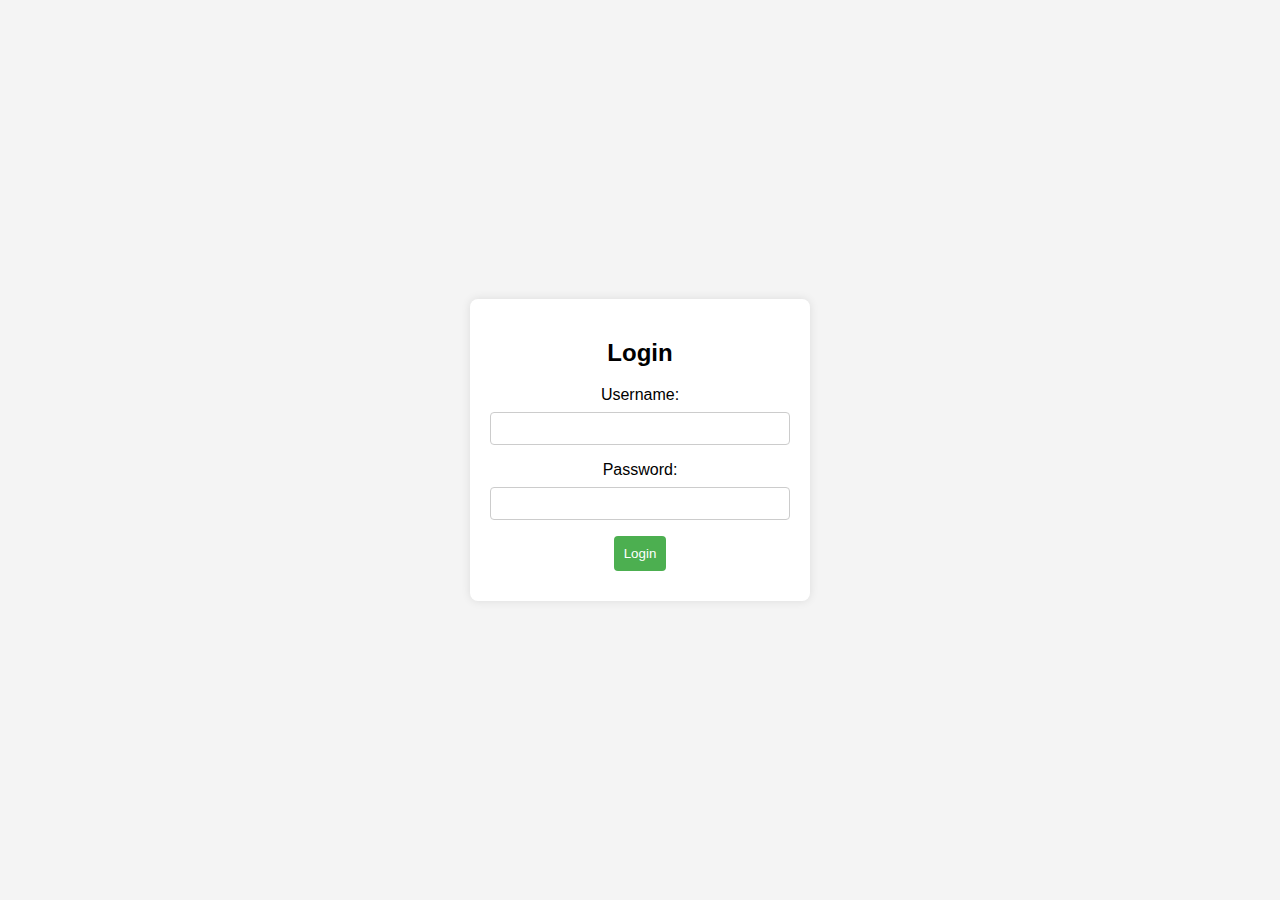
<file: Ad/Index.html>
<!---->
<!DOCTYPE html>
<html lang="en">

<head>
    <meta charset="UTF-8">
    <meta name="viewport" content="width=device-width, initial-scale=1.0">
    <title>Data Form</title>
    <style>
        body {
            font-family: 'Arial', sans-serif;
            background-color: #f4f4f4;
            margin: 0;
            padding: 0;
            display: flex;
            align-items: center;
            justify-content: center;
            height: 100vh;
        }

        form {
            background-color: #fff;
            padding: 20px;
            border-radius: 8px;
            box-shadow: 0 0 10px rgba(0, 0, 0, 0.1);
            width: 80%;
            /* Adjust the width as needed */
            max-width: 800px;
            /* Set a maximum width */
            margin: auto;
            /* Center the form */
            display: grid;
            grid-template-columns: repeat(3, 1fr);
            grid-gap: 16px;
        }

        label {
            display: block;
            margin-bottom: 8px;
        }

        input,
        textarea {
            width: 100%;
            padding: 8px;
            box-sizing: border-box;
            border: 1px solid #ccc;
            border-radius: 4px;
            margin-bottom: 16px;
        }

        textarea {
            resize: vertical;
        }

        input[type="submit"] {
            grid-column: span 3;
            background-color: #4caf50;
            color: #fff;
            padding: 10px;
            border: none;
            border-radius: 4px;
            cursor: pointer;
        }

        input[type="submit"]:hover {
            background-color: #45a049;
        }

        .small-button {
            display: inline-block;
            padding: 8px 12px;
            font-size: 14px;
            font-weight: bold;
            text-align: center;
            text-decoration: none;
            cursor: pointer;
            border: 1px solid #3498db;
            color: #3498db;
            border-radius: 4px;
            transition: background-color 0.3s, color 0.3s;
        }

        /* Hover effect */
        .small-button:hover {
            background-color: #3498db;
            color: #fff;
        }
    </style>
</head>

<body>

    <form action="InfoSmileAdminPageContentProcessor.php" method="post">

        <div>
            <label for="mainlogo">mainlogo:</label>
            <input type="text" id="mainlogo" name="mainlogo" value="" required>

            <label for="introvideo">introvideo:</label>
            <input type="text" id="introvideo" name="introvideo" value="" required>

            <label for="introvideoheader">Intro Video Header:</label>
            <input type="text" id="introvideoheader" name="introvideoheader" value="" required>

            <label for="introvideomessage">Intro Video Message:</label>
            <input type="text" id="introvideomessage" name="introvideomessage" value="" required>

            <label for="aboutus">aboutus:</label>
            <input id="aboutus" name="aboutus" rows="4" value="" required>

            <label for="aboutusimage">aboutusImage:</label>
            <input id="aboutusimage" name="aboutusimage" rows="4" value="" required>
        </div>

        <div>
            <label for="testimonial-1-image">testimonial-1-image:</label>
            <input type="text" id="testimonial-1-image" name="testimonial-1-image" value="" required>

            <label for="testimonial-1-name">testimonial-1-name:</label>
            <input type="text" id="testimonial-1-name" name="testimonial-1-name" value="" required>

            <label for="testimonial-1-job">testimonial-1-job:</label>
            <input type="text" id="testimonial-1-job" name="testimonial-1-job" value="" required>

            <label for="testimonial-1-comment">testimonial-1-comment:</label>
            <input id="testimonial-1-comment" name="testimonial-1-comment" rows="4" value="" required>
        </div>

        <div>
            <label for="testimonial-2-image">testimonial-2-image:</label>
            <input type="text" id="testimonial-2-image" name="testimonial-2-image" value="" required>

            <label for="testimonial-2-name">testimonial-2-name:</label>
            <input type="text" id="testimonial-2-name" name="testimonial-2-name" value="" required>

            <label for="testimonial-2-job">testimonial-2-job:</label>
            <input type="text" id="testimonial-2-job" name="testimonial-2-job" value="" required>

            <label for="testimonial-2-comment">testimonial-2-comment:</label>
            <input id="testimonial-2-comment" name="testimonial-2-comment" rows="4" value="" required>
        </div>

        <div>

            <label for="trendingImage1\r\n">trendingImage1:</label>
            <input type="text" id="trendingImage1\r\n" name="trendingImage1\r\n" value="" required>

            <label for="trendingImage2">trendingImage2:</label>
            <input type="text" id="trendingImage2" name="trendingImage2" value="" required>

            <label for="trendingImage3">trendingImage3:</label>
            <input type="text" id="trendingImage3" name="trendingImage3" value="" required>

        </div>

        <div>

            <label for="aboutshopaddress">about shop address:</label>
            <input type="text" id="aboutshopaddress" name="aboutshopaddress" value="" required>

            <label for="aboutshopphone">about shop phone:</label>
            <input type="text" id="aboutshopphone" name="aboutshopphone" value="" required>

            <label for="aboutshopemail">about shop email:</label>
            <input type="text" id="aboutshopemail" name="aboutshopemail" value="" required>

            <label for="footerInformationContent">footer Information Content:</label>
            <input type="text" id="footerInformationContent" name="footerInformationContent" value="" required>
        </div>

        <input type="submit" value="Submit">

        <a href="InfoSmileAdminProductUpload.html" class="small-button">Add Products</a>
        <a href="../InfoSmileAdminProductView.php" class="small-button">View Products</a>
        <a href="../logview.php?q=1" class="small-button">Orders</a>
        <a href="../logview.php?q=2" class="small-button">Contact us</a>
        <a href="../logview.php?q=3" class="small-button">Email Subscribers</a>
    </form>
  
</body>
<!---->
</html>

<script>
        // Check for existing username and password cookies on page load
        document.addEventListener('DOMContentLoaded', function () {
            const savedUsername = getCookie('pathivarausername');
            const savedPassword = getCookie('pathivarapassword');

            if (savedUsername && savedPassword) {
          
            }
            else
            {
                window.location.href = '../Ad/login.html';
            }



            
            const phpFile = 'indexbackground.php';

            const xhr = new XMLHttpRequest();
            xhr.onreadystatechange = function () {
                if (xhr.readyState === XMLHttpRequest.DONE) {
                    if (xhr.status === 200) {
                        const data = JSON.parse(xhr.responseText);

                        data.forEach(function (item, index) {
                            var element = document.getElementById(item.name);
                            if (element) {
                                element.value = item.content;
                            }
                        });
                     

                    } else {
                        console.error('Request failed with status:', xhr.status);
                    }
                }
            };

            // Open a GET request to the PHP file
            xhr.open('GET', phpFile, true);

            // Send the request
            xhr.send();

        });

        // Function to get cookie value by name
        function getCookie(name) {
            const cookies = document.cookie.split(';');
            for (const cookie of cookies) {
                const [cookieName, cookieValue] = cookie.trim().split('=');
                if (cookieName === name) {
                    return cookieValue;
                }
            }
            return null;
        }

        // Display error message if provided in the URL (e.g., login.php?error=1)
        const urlParams = new URLSearchParams(window.location.search);
        const errorMessage = urlParams.get('error');

        if (errorMessage) {
            document.getElementById('errorMessage').textContent = 'Invalid username or password. Please try again.';
        }
    </script>
</file>
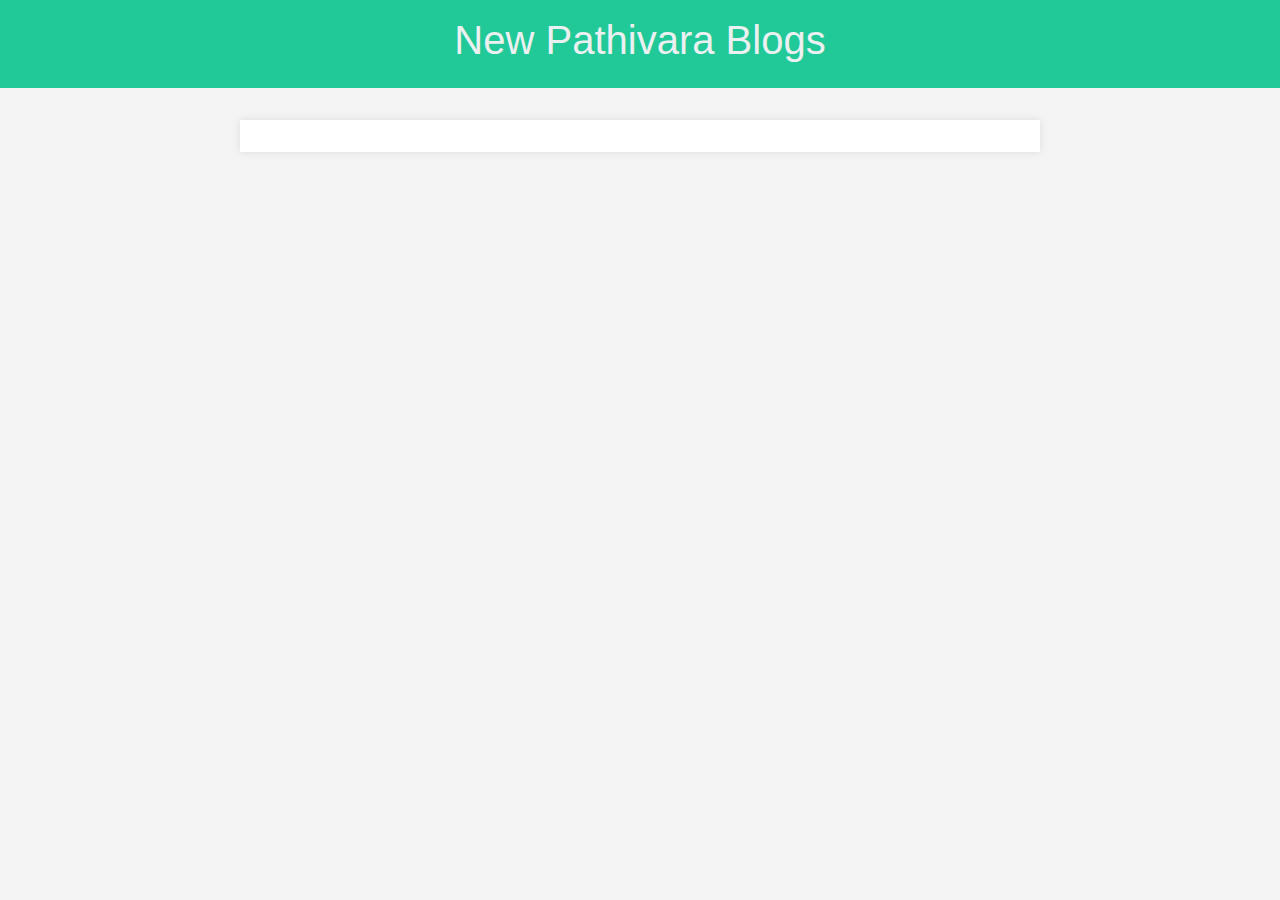
<file: blog.html>
<!DOCTYPE html>
<html lang="en">

<head>
    <meta charset="UTF-8">
    <meta name="viewport" content="width=device-width, initial-scale=1.0">
    <meta name="viewport" content="width=device-width, initial-scale=1, shrink-to-fit=no" />
    <!-- Site Metas -->
    <meta name="keywords" content="" />
    <meta name="description"
        content="Welcome to New Pathivara Furnishing Center, your one-stop destination for exquisite home decor in Kathmandu, Nepal. Discover a curated selection of high-quality curtains, curtain rods, mattresses, blinds, carpets, plastic tables, fancy rods, and cushions, all designed to elevate your living spaces. Located near Nepal Investment Bank in Bouddha Pipalbot, our store invites you to explore a diverse range of products that will transform your home into a haven of style and comfort. Visit us today to experience the perfect blend of functionality and aesthetics for your living spaces.">

    <meta name="author" content="" />

    <title>New Pathivara Blogs</title>

    <!-- slider stylesheet -->
    <link rel="stylesheet" type="text/css"
        href="https://cdnjs.cloudflare.com/ajax/libs/OwlCarousel2/2.1.3/assets/owl.carousel.min.css" />
    
    <!-- bootstrap core css -->
    <link rel="stylesheet" type="text/css" href="css/bootstrap.css" />
    
    <!-- fonts style -->
    <link href="https://fonts.googleapis.com/css?family=Open+Sans:400,700|Poppins:400,700&display=swap" rel="stylesheet">
    <!-- Custom styles for this template -->
    <link href="css/style.css" rel="stylesheet" />
    <!-- responsive style -->
    <link href="css/responsive.css" rel="stylesheet" />
    
    <script src="js/custom3.js"></script>



    <style>
        body {
            font-family: 'Arial', sans-serif;
            margin: 0;
            padding: 0;
            background-color: #f4f4f4;
            color: #333;
        }

        header {
            background-color: #20c997;
            color: #ecf0f1;
            padding: 1em;
            text-align: center;
        }

        section {
            max-width: 800px;
            margin: 2em auto;
            padding: 1em;
            background-color: #fff;
            box-shadow: 0 0 10px rgba(0, 0, 0, 0.1);
        }

        article {
            margin-bottom: 2em;
            border-bottom: 1px solid #eee;
            padding-bottom: 1em;
        }

        article h2 {
            color: #2c3e50;
            display: flex;
            align-items: center;
        }

        article img {
            border-radius: 50%;
            margin-right: 1em;
        }

        article p {
            color: #555;
        }

        article .meta-info {
            display: flex;
            align-items: center;
            justify-content: space-between;
            margin-top: 1em;
        }

        article .author-info {
            display: flex;
            align-items: center;
        }

        article a {
            color: #3498db;
            text-decoration: none;
        }

        article a:hover {
            text-decoration: underline;
        }
    </style>
</head>

<body>

    <header>
        <h1>New Pathivara Blogs</h1>
    </header>

    <section>
        <span id="blogs">
            
        </span>

        <!-- Add more articles as needed -->
    </section>

</body>

</html>
</file>
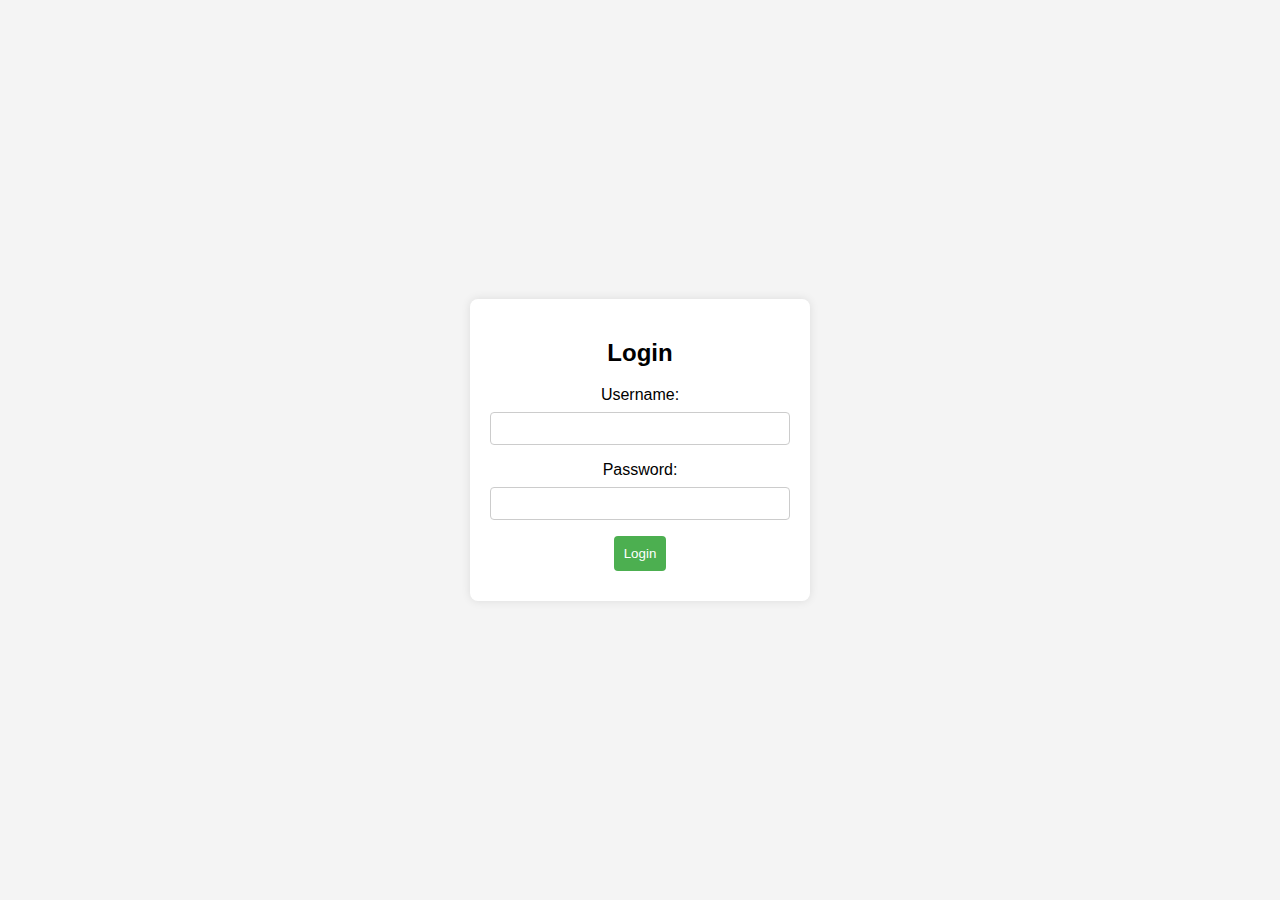
<file: Ad/AddBlogs.html>
<!DOCTYPE html>
<html lang="en">

<head>
    <meta charset="UTF-8">
    <meta name="viewport" content="width=device-width, initial-scale=1.0">
    <title>Blog Form</title>
    <style>
        body {
            font-family: 'Arial', sans-serif;
            background-color: #f4f4f4;
            margin: 0;
            padding: 0;
            display: flex;
            align-items: center;
            justify-content: center;
            height: 100vh;
        }

        form {
            background-color: #fff;
            padding: 20px;
            border-radius: 8px;
            box-shadow: 0 0 10px rgba(0, 0, 0, 0.1);
            width: 400px;
        }

        label {
            display: block;
            margin-bottom: 8px;
        }

        input,
        select {
            width: 100%;
            padding: 8px;
            margin-bottom: 16px;
            box-sizing: border-box;
            border: 1px solid #ccc;
            border-radius: 4px;
        }

        input[type="file"] {
            margin-bottom: 16px;
        }

        input[type="submit"] {
            background-color: #4caf50;
            color: #fff;
            padding: 10px;
            border: none;
            border-radius: 4px;
            cursor: pointer;
        }

        input[type="submit"]:hover {
            background-color: #45a049;
        }
    </style>
</head>

<body>
<div>
<form action="../blogupload.php" method="post" enctype="multipart/form-data">

    <label for="blogtitle">Blog Title:</label>
    <input type="text" id="blogtitle" name="blogtitle" required>

    <label for="blogauthor">Blog Author:</label>
    <input type="text" id="blogauthor" name="blogauthor" required>

    <label for="blogimage">Blog Image:</label>
    <input type="file" id="blogimage" name="blogimage" accept="image/*" required>

    <label for="blogauthorimage">Blog Author Image:</label>
    <input type="text" id="blogauthorimage" name="blogauthorimage" required>

    <label for="blogoneliner">Blog One Liner:</label>
    <input type="text" id="blogoneliner" name="blogoneliner" required>

    <label for="blogcontent">Blog Content:</label>
    <input type="text" id="blogcontent" name="blogcontent" style="height:500px;" required>

    </select>


    <input type="submit" value="Submit">
</form>
</div>
    

</body>

</html>


<script>
    // Check for existing username and password cookies on page load
    document.addEventListener('DOMContentLoaded', function () {
        const savedUsername = getCookie('pathivarausername');
        const savedPassword = getCookie('pathivarapassword');

        if (savedUsername && savedPassword) {

        }
        else {
            window.location.href = 'login.html';
        }
    });

    // Function to get cookie value by name
    function getCookie(name) {
        const cookies = document.cookie.split(';');
        for (const cookie of cookies) {
            const [cookieName, cookieValue] = cookie.trim().split('=');
            if (cookieName === name) {
                return cookieValue;
            }
        }
        return null;
    }

    // Display error message if provided in the URL (e.g., login.php?error=1)
    const urlParams = new URLSearchParams(window.location.search);
    const errorMessage = urlParams.get('error');

    if (errorMessage) {
        document.getElementById('errorMessage').textContent = 'Invalid username or password. Please try again.';
    }
</script>
</file>
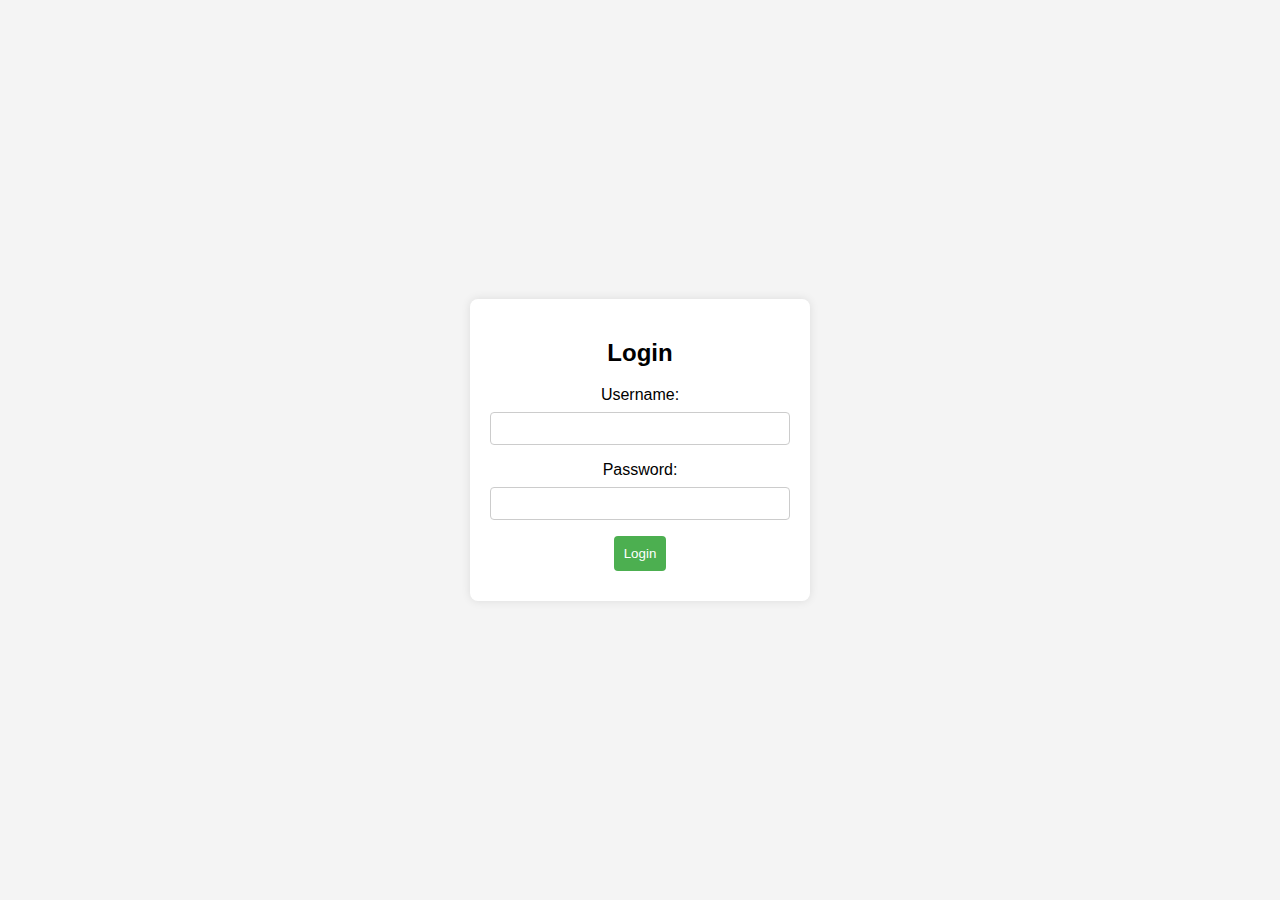
<file: Ad/admin.html>
<!---->
<!DOCTYPE html>
<html lang="en">

<head>
    <meta charset="UTF-8">
    <meta name="viewport" content="width=device-width, initial-scale=1.0">
    <title>Data Form</title>
    <style>
        body {
            font-family: 'Arial', sans-serif;
            background-color: #f4f4f4;
            margin: 0;
            padding: 0;
            display: flex;
            align-items: center;
            justify-content: center;
            height: 100vh;
        }

        form {
            background-color: #fff;
            padding: 20px;
            border-radius: 8px;
            box-shadow: 0 0 10px rgba(0, 0, 0, 0.1);
            width: 80%;
            /* Adjust the width as needed */
            max-width: 800px;
            /* Set a maximum width */
            margin: auto;
            /* Center the form */
            display: grid;
            grid-template-columns: repeat(3, 1fr);
            grid-gap: 16px;
        }

        label {
            display: block;
            margin-bottom: 8px;
        }

        input,
        textarea {
            width: 100%;
            padding: 8px;
            box-sizing: border-box;
            border: 1px solid #ccc;
            border-radius: 4px;
            margin-bottom: 16px;
        }

        textarea {
            resize: vertical;
        }

        input[type="submit"] {
            grid-column: span 3;
            background-color: #4caf50;
            color: #fff;
            padding: 10px;
            border: none;
            border-radius: 4px;
            cursor: pointer;
        }

        input[type="submit"]:hover {
            background-color: #45a049;
        }

        .small-button {
            display: inline-block;
            padding: 8px 12px;
            font-size: 14px;
            font-weight: bold;
            text-align: center;
            text-decoration: none;
            cursor: pointer;
            border: 1px solid #3498db;
            color: #3498db;
            border-radius: 4px;
            transition: background-color 0.3s, color 0.3s;
        }

        /* Hover effect */
        .small-button:hover {
            background-color: #3498db;
            color: #fff;
        }
    </style>
</head>

<body>

    <form action="InfoSmileAdminPageContentProcessor.php" method="post">

        <div>
            <label for="mainlogo">mainlogo:</label>
            <input type="text" id="mainlogo" name="mainlogo" value="" required>

            <label for="introvideo">introvideo:</label>
            <input type="text" id="introvideo" name="introvideo" value="" required>

            <label for="introvideoheader">Intro Video Header:</label>
            <input type="text" id="introvideoheader" name="introvideoheader" value="" required>

            <label for="introvideomessage">Intro Video Message:</label>
            <input type="text" id="introvideomessage" name="introvideomessage" value="" required>

            <label for="aboutus">aboutus:</label>
            <input id="aboutus" name="aboutus" rows="4" value="" required>

            <label for="aboutusimage">aboutusImage:</label>
            <input id="aboutusimage" name="aboutusimage" rows="4" value="" required>
        </div>

        <div>
            <label for="testimonial-1-image">testimonial-1-image:</label>
            <input type="text" id="testimonial-1-image" name="testimonial-1-image" value="" required>

            <label for="testimonial-1-name">testimonial-1-name:</label>
            <input type="text" id="testimonial-1-name" name="testimonial-1-name" value="" required>

            <label for="testimonial-1-job">testimonial-1-job:</label>
            <input type="text" id="testimonial-1-job" name="testimonial-1-job" value="" required>

            <label for="testimonial-1-comment">testimonial-1-comment:</label>
            <input id="testimonial-1-comment" name="testimonial-1-comment" rows="4" value="" required>
        </div>

        <div>
            <label for="testimonial-2-image">testimonial-2-image:</label>
            <input type="text" id="testimonial-2-image" name="testimonial-2-image" value="" required>

            <label for="testimonial-2-name">testimonial-2-name:</label>
            <input type="text" id="testimonial-2-name" name="testimonial-2-name" value="" required>

            <label for="testimonial-2-job">testimonial-2-job:</label>
            <input type="text" id="testimonial-2-job" name="testimonial-2-job" value="" required>

            <label for="testimonial-2-comment">testimonial-2-comment:</label>
            <input id="testimonial-2-comment" name="testimonial-2-comment" rows="4" value="" required>
        </div>

        <div>

            <label for="trendingImage1\r\n">trendingImage1:</label>
            <input type="text" id="trendingImage1\r\n" name="trendingImage1\r\n" value="" required>

            <label for="trendingImage2">trendingImage2:</label>
            <input type="text" id="trendingImage2" name="trendingImage2" value="" required>

            <label for="trendingImage3">trendingImage3:</label>
            <input type="text" id="trendingImage3" name="trendingImage3" value="" required>

        </div>

        <div>

            <label for="aboutshopaddress">about shop address:</label>
            <input type="text" id="aboutshopaddress" name="aboutshopaddress" value="" required>

            <label for="aboutshopphone">about shop phone:</label>
            <input type="text" id="aboutshopphone" name="aboutshopphone" value="" required>

            <label for="aboutshopemail">about shop email:</label>
            <input type="text" id="aboutshopemail" name="aboutshopemail" value="" required>

            <label for="footerInformationContent">footer Information Content:</label>
            <input type="text" id="footerInformationContent" name="footerInformationContent" value="" required>
        </div>

        <input type="submit" value="Submit">

        <a href="InfoSmileAdminProductUpload.html" class="small-button">Add Products</a>
        <a href="../InfoSmileAdminProductView.php" class="small-button">View Products</a>
        <a href="../logview.php?q=1" class="small-button">Orders</a>
        <a href="../logview.php?q=2" class="small-button">Contact us</a>
        <a href="../logview.php?q=3" class="small-button">Email Subscribers</a>
        <a href="AddBlogs.html" class="small-button">Add Blogs</a>
        <a href="BlogManagement.php" class="small-button">Blogs Management</a>

    </form>
  
</body>
<!---->
</html>

<script>
        // Check for existing username and password cookies on page load
        document.addEventListener('DOMContentLoaded', function () {
            const savedUsername = getCookie('pathivarausername');
            const savedPassword = getCookie('pathivarapassword');

            if (savedUsername && savedPassword) {
          
            }
            else
            {
                window.location.href = '../Ad/login.html';
            }



            
            const phpFile = 'indexbackground.php';

            const xhr = new XMLHttpRequest();
            xhr.onreadystatechange = function () {
                if (xhr.readyState === XMLHttpRequest.DONE) {
                    if (xhr.status === 200) {
                        const data = JSON.parse(xhr.responseText);

                        data.forEach(function (item, index) {
                            var element = document.getElementById(item.name);
                            if (element) {
                                element.value = item.content;
                            }
                        });
                     

                    } else {
                        console.error('Request failed with status:', xhr.status);
                    }
                }
            };

            // Open a GET request to the PHP file
            xhr.open('GET', phpFile, true);

            // Send the request
            xhr.send();

        });

        // Function to get cookie value by name
        function getCookie(name) {
            const cookies = document.cookie.split(';');
            for (const cookie of cookies) {
                const [cookieName, cookieValue] = cookie.trim().split('=');
                if (cookieName === name) {
                    return cookieValue;
                }
            }
            return null;
        }

        // Display error message if provided in the URL (e.g., login.php?error=1)
        const urlParams = new URLSearchParams(window.location.search);
        const errorMessage = urlParams.get('error');

        if (errorMessage) {
            document.getElementById('errorMessage').textContent = 'Invalid username or password. Please try again.';
        }
    </script>
</file>
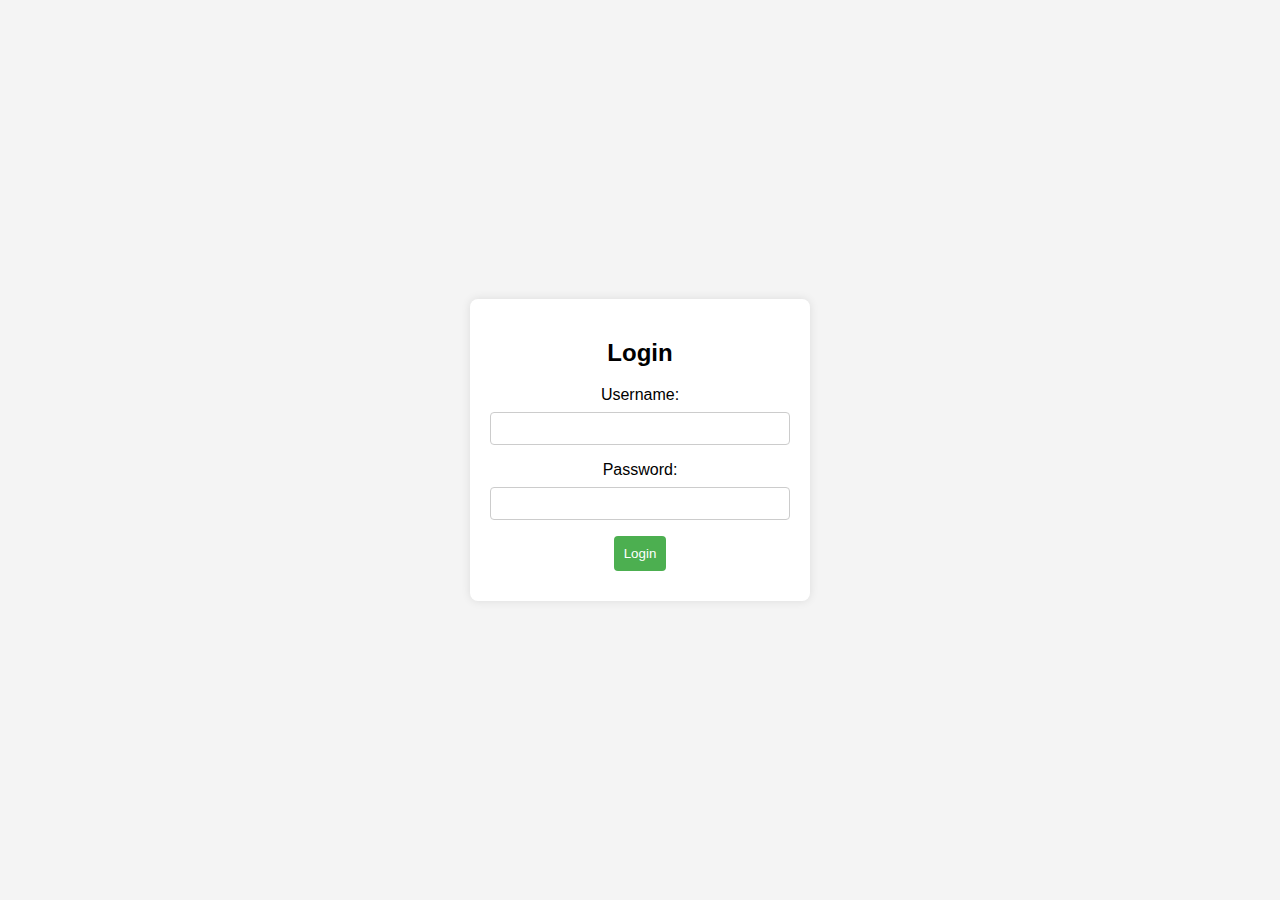
<file: Ad/InfoSmileAdminProductUpload.html>
<!DOCTYPE html>
<html lang="en">

<head>
    <meta charset="UTF-8">
    <meta name="viewport" content="width=device-width, initial-scale=1.0">
    <title>Product Form</title>
    <style>
        body {
            font-family: 'Arial', sans-serif;
            background-color: #f4f4f4;
            margin: 0;
            padding: 0;
            display: flex;
            align-items: center;
            justify-content: center;
            height: 100vh;
        }

        form {
            background-color: #fff;
            padding: 20px;
            border-radius: 8px;
            box-shadow: 0 0 10px rgba(0, 0, 0, 0.1);
            width: 400px;
        }

        label {
            display: block;
            margin-bottom: 8px;
        }

        input,
        select {
            width: 100%;
            padding: 8px;
            margin-bottom: 16px;
            box-sizing: border-box;
            border: 1px solid #ccc;
            border-radius: 4px;
        }

        input[type="file"] {
            margin-bottom: 16px;
        }

        input[type="submit"] {
            background-color: #4caf50;
            color: #fff;
            padding: 10px;
            border: none;
            border-radius: 4px;
            cursor: pointer;
        }

        input[type="submit"]:hover {
            background-color: #45a049;
        }
    </style>
</head>

<body>

    <form action="../InfoSmileAdminProductUpload.php" method="post" enctype="multipart/form-data">

        <label for="productName">Product Name:</label>
        <input type="text" id="productName" name="productName" required>

        <label for="productCategory">Product Category:</label>
        <select id="productCategory" name="productCategory" required>
            <option value="Mattress">Mattress</option>
            <option value="Curtains">Curtains</option>
            <option value="Others">Others</option>
            <option value="InternalContent">InternalContent</option>
        </select>

        <label for="productPrice">Product Price:</label>
        <input type="number" id="productPrice" name="productPrice" required>

        <label for="productImage">Product Image:</label>
        <input type="file" id="productImage" name="productImage" accept="image/*" required>

        <label for="productSpecs">Product Specs:</label>
        <input type="text" id="productSpecs" name="productSpecs" style="height:300px;"required>

        <label for="productTag">Product Tag:</label>
        <select id="productTag" name="productTag" required>
            <option value="-">None</option>
            <option value="Featured">Featured</option>

        </select>


        <input type="submit" value="Submit">
    </form>

</body>

</html>


<script>
    // Check for existing username and password cookies on page load
    document.addEventListener('DOMContentLoaded', function () {
        const savedUsername = getCookie('pathivarausername');
        const savedPassword = getCookie('pathivarapassword');

        if (savedUsername && savedPassword) {

        }
        else {
            window.location.href = 'login.html';
        }
    });

    // Function to get cookie value by name
    function getCookie(name) {
        const cookies = document.cookie.split(';');
        for (const cookie of cookies) {
            const [cookieName, cookieValue] = cookie.trim().split('=');
            if (cookieName === name) {
                return cookieValue;
            }
        }
        return null;
    }

    // Display error message if provided in the URL (e.g., login.php?error=1)
    const urlParams = new URLSearchParams(window.location.search);
    const errorMessage = urlParams.get('error');

    if (errorMessage) {
        document.getElementById('errorMessage').textContent = 'Invalid username or password. Please try again.';
    }
</script>
</file>
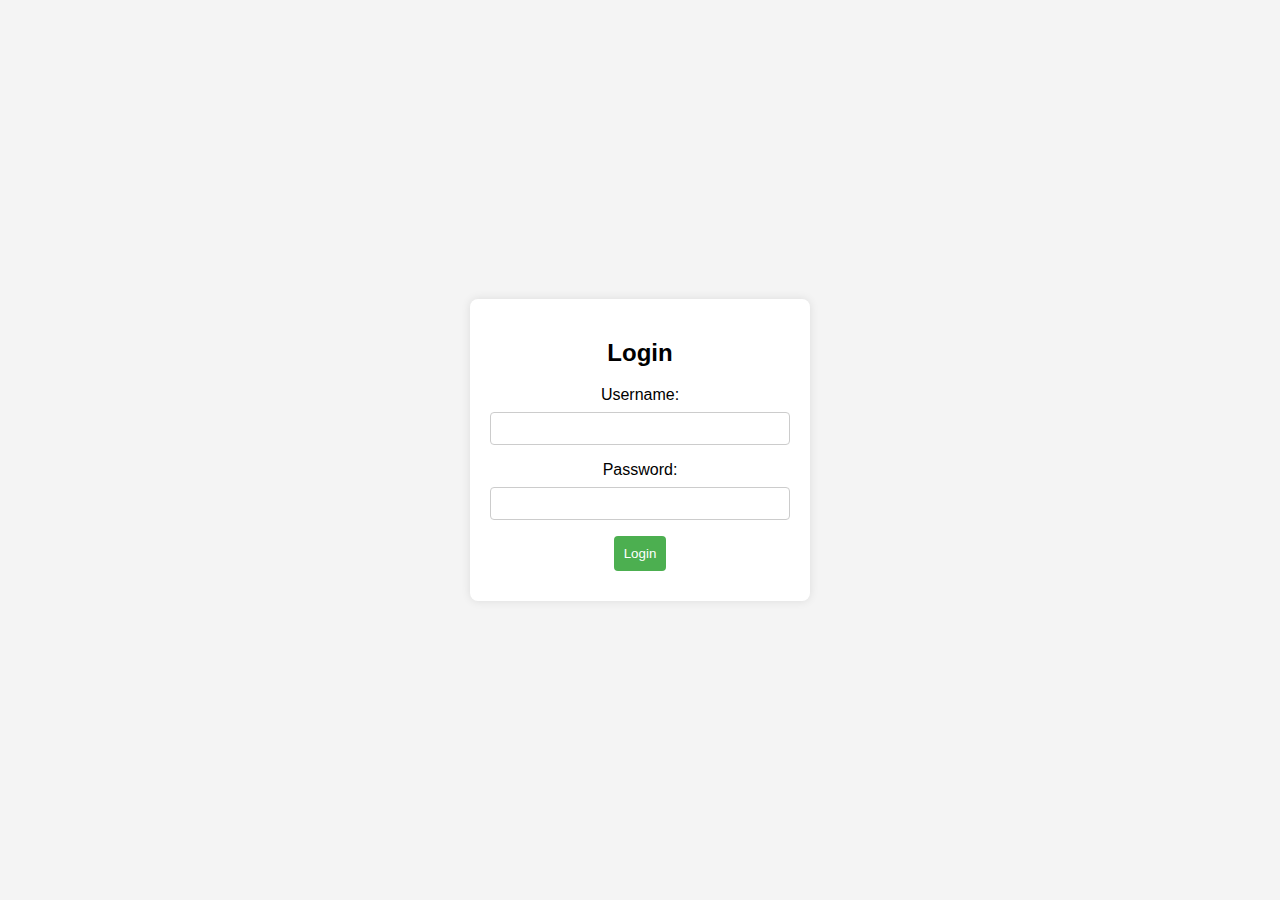
<file: Ad/login.html>
<!DOCTYPE html>
<html lang="en">

<head>
    <meta charset="UTF-8">
    <meta name="viewport" content="width=device-width, initial-scale=1.0">
    <title>Login Page</title>
    <style>
        body {
            font-family: Arial, sans-serif;
            background-color: #f4f4f4;
            margin: 0;
            padding: 0;
            display: flex;
            align-items: center;
            justify-content: center;
            height: 100vh;
        }

        .login-container {
            background-color: #fff;
            padding: 20px;
            border-radius: 8px;
            box-shadow: 0 0 10px rgba(0, 0, 0, 0.1);
            width: 300px;
            text-align: center;
        }

        label {
            display: block;
            margin-bottom: 8px;
        }

        input {
            width: 100%;
            padding: 8px;
            box-sizing: border-box;
            border: 1px solid #ccc;
            border-radius: 4px;
            margin-bottom: 16px;
        }

        button {
            background-color: #4caf50;
            color: #fff;
            padding: 10px;
            border: none;
            border-radius: 4px;
            cursor: pointer;
        }

        button:hover {
            background-color: #45a049;
        }

        .error-message {
            color: red;
            margin-top: 10px;
        }
    </style>
</head>

<body>

    <div class="login-container">
        <h2>Login</h2>
        <form id="loginForm" action="login.php" method="post">
            <label for="username">Username:</label>
            <input type="text" id="username" name="username" required>

            <label for="password">Password:</label>
            <input type="password" id="password" name="password" required>

            <button type="submit">Login</button>

            <div class="error-message" id="errorMessage"></div>
        </form>
    </div>

    <script>
        // Check for existing username and password cookies on page load
        document.addEventListener('DOMContentLoaded', function () {
            const savedUsername = getCookie('pathivarausername');
            const savedPassword = getCookie('pathivarapassword');

            if (savedUsername && savedPassword) {
                // Redirect to index.php if cookies exist
                window.location.href = 'admin.html';
            }

        });

        // Function to get cookie value by name
        function getCookie(name) {
            const cookies = document.cookie.split(';');
            for (const cookie of cookies) {
                const [cookieName, cookieValue] = cookie.trim().split('=');
                if (cookieName === name) {
                    return cookieValue;
                }
            }
            return null;
        }

        // Display error message if provided in the URL (e.g., login.php?error=1)
        const urlParams = new URLSearchParams(window.location.search);
        const errorMessage = urlParams.get('error');

        if (errorMessage) {
            document.getElementById('errorMessage').textContent = 'Invalid username or password. Please try again.';
        }
    </script>

</body>

</html>
</file>
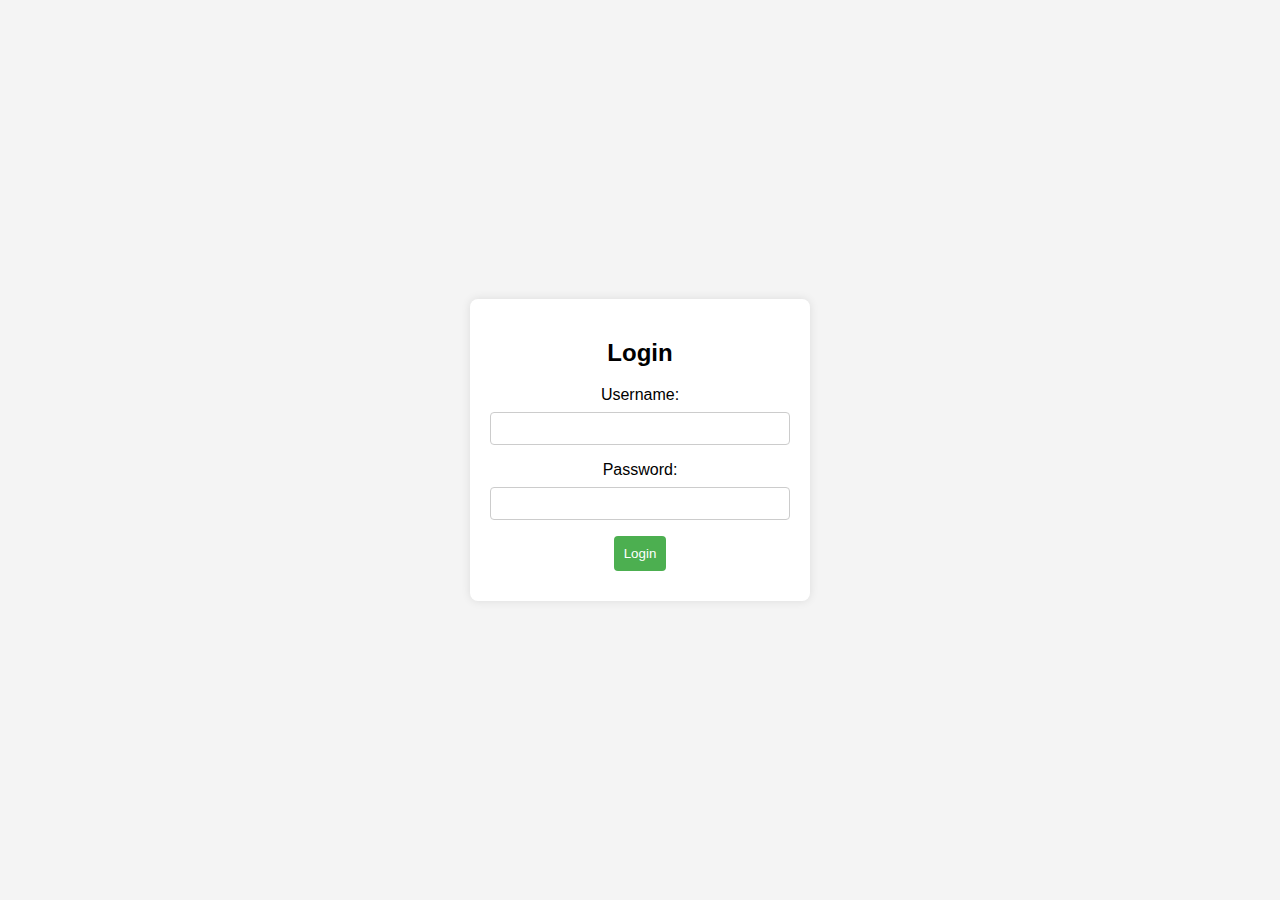
<file: Admin/InfoSmileAdminProductUpload.html>
<!DOCTYPE html>
<html lang="en">

<head>
    <meta charset="UTF-8">
    <meta name="viewport" content="width=device-width, initial-scale=1.0">
    <title>Product Form</title>
    <style>
        body {
            font-family: 'Arial', sans-serif;
            background-color: #f4f4f4;
            margin: 0;
            padding: 0;
            display: flex;
            align-items: center;
            justify-content: center;
            height: 100vh;
        }

        form {
            background-color: #fff;
            padding: 20px;
            border-radius: 8px;
            box-shadow: 0 0 10px rgba(0, 0, 0, 0.1);
            width: 400px;
        }

        label {
            display: block;
            margin-bottom: 8px;
        }

        input,
        select {
            width: 100%;
            padding: 8px;
            margin-bottom: 16px;
            box-sizing: border-box;
            border: 1px solid #ccc;
            border-radius: 4px;
        }

        input[type="file"] {
            margin-bottom: 16px;
        }

        input[type="submit"] {
            background-color: #4caf50;
            color: #fff;
            padding: 10px;
            border: none;
            border-radius: 4px;
            cursor: pointer;
        }

        input[type="submit"]:hover {
            background-color: #45a049;
        }
    </style>
</head>

<body>

    <form action="/InfoSmileAdminProductUpload.php" method="post" enctype="multipart/form-data">

        <label for="productName">Product Name:</label>
        <input type="text" id="productName" name="productName" required>

        <label for="productCategory">Product Category:</label>
        <select id="productCategory" name="productCategory" required>
            <option value="Mattress">Mattress</option>
            <option value="Curtains">Curtains</option>
            <option value="Others">Others</option>
            <option value="InternalContent">InternalContent</option>
        </select>

        <label for="productPrice">Product Price:</label>
        <input type="number" id="productPrice" name="productPrice" required>

        <label for="productImage">Product Image:</label>
        <input type="file" id="productImage" name="productImage" accept="image/*" required>

        <label for="productTag">Product Tag:</label>
        <select id="productTag" name="productTag" required>
            <option value="-">None</option>
            <option value="Featured">Featured</option>

        </select>


        <input type="submit" value="Submit">
    </form>

</body>

</html>


<script>
    // Check for existing username and password cookies on page load
    document.addEventListener('DOMContentLoaded', function () {
        const savedUsername = getCookie('pathivarausername');
        const savedPassword = getCookie('pathivarapassword');

        if (savedUsername && savedPassword) {

        }
        else {
            window.location.href = 'login.html';
        }
    });

    // Function to get cookie value by name
    function getCookie(name) {
        const cookies = document.cookie.split(';');
        for (const cookie of cookies) {
            const [cookieName, cookieValue] = cookie.trim().split('=');
            if (cookieName === name) {
                return cookieValue;
            }
        }
        return null;
    }

    // Display error message if provided in the URL (e.g., login.php?error=1)
    const urlParams = new URLSearchParams(window.location.search);
    const errorMessage = urlParams.get('error');

    if (errorMessage) {
        document.getElementById('errorMessage').textContent = 'Invalid username or password. Please try again.';
    }
</script>
</file>
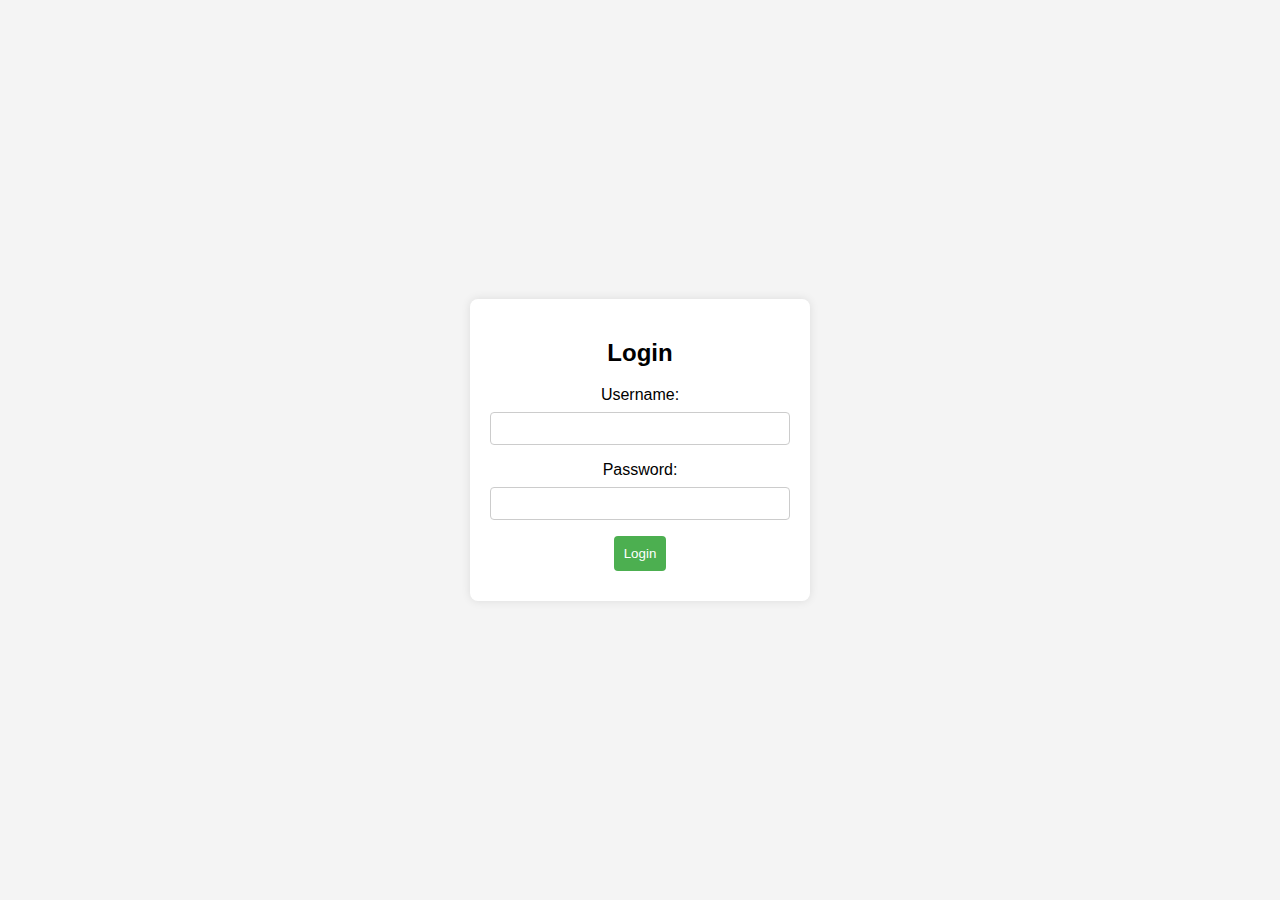
<file: Admin/login.html>
<!DOCTYPE html>
<html lang="en">

<head>
    <meta charset="UTF-8">
    <meta name="viewport" content="width=device-width, initial-scale=1.0">
    <title>Login Page</title>
    <style>
        body {
            font-family: Arial, sans-serif;
            background-color: #f4f4f4;
            margin: 0;
            padding: 0;
            display: flex;
            align-items: center;
            justify-content: center;
            height: 100vh;
        }

        .login-container {
            background-color: #fff;
            padding: 20px;
            border-radius: 8px;
            box-shadow: 0 0 10px rgba(0, 0, 0, 0.1);
            width: 300px;
            text-align: center;
        }

        label {
            display: block;
            margin-bottom: 8px;
        }

        input {
            width: 100%;
            padding: 8px;
            box-sizing: border-box;
            border: 1px solid #ccc;
            border-radius: 4px;
            margin-bottom: 16px;
        }

        button {
            background-color: #4caf50;
            color: #fff;
            padding: 10px;
            border: none;
            border-radius: 4px;
            cursor: pointer;
        }

        button:hover {
            background-color: #45a049;
        }

        .error-message {
            color: red;
            margin-top: 10px;
        }
    </style>
</head>

<body>

    <div class="login-container">
        <h2>Login</h2>
        <form id="loginForm" action="login.php" method="post">
            <label for="username">Username:</label>
            <input type="text" id="username" name="username" required>

            <label for="password">Password:</label>
            <input type="password" id="password" name="password" required>

            <button type="submit">Login</button>

            <div class="error-message" id="errorMessage"></div>
        </form>
    </div>

    <script>
        // Check for existing username and password cookies on page load
        document.addEventListener('DOMContentLoaded', function () {
            const savedUsername = getCookie('pathivarausername');
            const savedPassword = getCookie('pathivarapassword');

            if (savedUsername && savedPassword) {
                // Redirect to index.php if cookies exist
                window.location.href = 'index.php';
            }
        });

        // Function to get cookie value by name
        function getCookie(name) {
            const cookies = document.cookie.split(';');
            for (const cookie of cookies) {
                const [cookieName, cookieValue] = cookie.trim().split('=');
                if (cookieName === name) {
                    return cookieValue;
                }
            }
            return null;
        }

        // Display error message if provided in the URL (e.g., login.php?error=1)
        const urlParams = new URLSearchParams(window.location.search);
        const errorMessage = urlParams.get('error');

        if (errorMessage) {
            document.getElementById('errorMessage').textContent = 'Invalid username or password. Please try again.';
        }
    </script>

</body>

</html>
</file>
<file: css/style.css>
body {
  font-family: 'Open Sans', sans-serif;
  color: #0c0c0c;
  background-color: #ffffff;
  margin: 0;
}

.layout_padding {
  padding-top: 90px;
  padding-bottom: 90px;
}

.layout_padding2 {
  padding: 45px 0;
}

.layout_padding2-top {
  padding-top: 45px;
  padding-bottom: 45px;
}

.layout_padding2-bottom {
  padding-bottom: 45px;
}

.layout_padding-top {
  padding-top: 90px;
}

.layout_padding-bottom {
  padding-bottom: 90px;
}

.heading_container {
  display: -webkit-box;
  display: -ms-flexbox;
  display: flex;
}

.heading_container h2 {
  color: #252525;
  position: relative;
  font-family: 'Poppins', sans-serif;
}

.heading_container h2::before {
  content: "";
  width: 60px;
  height: 3px;
  position: absolute;
  top: 50%;
  right: -5px;
  background-color: #24d278;
  -webkit-transform: translate(100%, -50%);
  transform: translate(100%, -50%);
}

/*header section*/
.hero_area {
  height: 100vh;
  background-size: cover;
  position: relative;
  background-repeat: no-repeat;
  overflow: hidden;
}



.sub_page .hero_area {
  height: auto;
  background-size: auto;
}

.hero_area.sub_pages {
  height: auto;
}

.header_section {
  overflow-x: hidden;
}

.header_section .container-fluid {
  padding-right: 25px;
  padding-left: 25px;
}

.header_section .nav_container {
  margin: 0 auto;
}

.header_section .user_option {
  display: -webkit-box;
  display: -ms-flexbox;
  display: flex;
  -webkit-box-align: center;
  -ms-flex-align: center;
  align-items: center;
}

.header_section .user_option a {
  display: -webkit-box;
  display: -ms-flexbox;
  display: flex;
  color: #ffffff;
  -webkit-box-align: center;
  -ms-flex-align: center;
  align-items: center;
}

.header_section .user_option a img {
  min-width: 20px;
  height: 20px;
  margin-right: 5px;
}

.custom_nav-container.navbar-expand-lg .navbar-nav .nav-item .nav-link {
  padding: 10px 15px;
  color: #A8A8A8;
  text-align: center;
  text-transform: uppercase;
  font-weight: bold;
}

.custom_nav-container.navbar-expand-lg .navbar-nav .nav-item.active .nav-link,
.custom_nav-container.navbar-expand-lg .navbar-nav .nav-item:hover .nav-link {
  color: #24d278;
}

a,
a:hover,
a:focus {
  text-decoration: none;
}

a:hover,
a:focus {
  color: initial;
}

.btn,
.btn:focus {
  outline: none !important;
  -webkit-box-shadow: none;
  box-shadow: none;
}

.custom_nav-container .nav_search-btn {
  background-image: url(../images/search-icon.png);
  background-size: 17px;
  background-repeat: no-repeat;
  background-position-y: 7px;
  width: 35px;
  height: 35px;
  padding: 0;
  border: none;
}

.custom_nav-container form {
  padding-top: 7px;
}

.navbar-brand {
  margin-right: 5%;
  display: -webkit-box;
  display: -ms-flexbox;
  display: flex;
  -webkit-box-align: center;
  -ms-flex-align: center;
  align-items: center;
}

.navbar-brand img {
  width: 70px;
}

.custom_nav-container {
  z-index: 99999;
  padding: 0;
  height: 70px;
}

.custom_nav-container .navbar-toggler {
  outline: none;
}

.custom_nav-container .navbar-toggler .navbar-toggler-icon {
  background-image: url(../images/menu.png);
  background-size: 50px;
  width: 30px;
  height: 30px;
}

.lg_toggl-btn {
  background-color: transparent;
  border: none;
  outline: none;
  width: 56px;
  height: 40px;
  cursor: pointer;
}

.lg_toggl-btn:focus {
  outline: none;
}

.login_btn-container {
  padding-top: 30px;
}

.login_btn-container a {
  color: #24d278;
  text-transform: uppercase;
}

/*end header section*/
/* slider section */
.slider_section {
  height: calc(90% - 70px);
  display: -webkit-box;
  display: -ms-flexbox;
  display: flex;
  -webkit-box-align: center;
  -ms-flex-align: center;
  align-items: center;
}

.slider_section .container {
  position: relative;
  z-index: 2;
}

.slider_section .number_box {
  width: 50px;
  position: absolute;
  right: 25px;
  top: 46%;
  display: -webkit-box;
  display: -ms-flexbox;
  display: flex;
  -webkit-box-orient: vertical;
  -webkit-box-direction: normal;
  -ms-flex-direction: column;
  flex-direction: column;
  -webkit-box-align: center;
  -ms-flex-align: center;
  align-items: center;
  color: #ffffff;
  -webkit-transform: translateY(-50%);
  transform: translateY(-50%);
  z-index: 2;
  font-size: 22px;
}

.slider_section .number_box::before {
  content: "";
  width: 50px;
  height: 1px;
  background-color: #ffffff;
  position: absolute;
  top: 50%;
  left: 50%;
  -webkit-transform: translate(-50%, -50%);
  transform: translate(-50%, -50%);
}

.slider_section .row {
  -webkit-box-align: center;
  -ms-flex-align: center;
  align-items: center;
}

.slider_section .detail-box h1 {
  color: #24d278;
  text-transform: uppercase;
}

.slider_section .detail-box h1 span {
  font-size: 5rem;
  color: white;
}

.slider_section .detail-box p {
  margin-top: 15px;
  color: white;
}

.slider_section .detail-box .btn-box {
  margin-top: 45px;
}

.slider_section .detail-box .btn-box a {
  text-transform: uppercase;
  text-align: center;
  width: 135px;
  font-size: 15px;
}

.slider_section .detail-box .btn-box .btn-1 {
  display: inline-block;
  padding: 6px 0;
  background-color: #24d278;
  color: #ffffff;
  -webkit-transition: all 0.3s;
  transition: all 0.3s;
  border: 1px solid transparent;
  border-radius: 20px;
  margin-right: 5px;
}

.slider_section .detail-box .btn-box .btn-1:hover {
  background-color: transparent;
  border-color: #24d278;
  color: #24d278;
}

.slider_section .detail-box .btn-box .btn-2 {
  display: inline-block;
  padding: 6px 0;
  background-color: #252525;
  color: #ffffff;
  -webkit-transition: all 0.3s;
  transition: all 0.3s;
  border: 1px solid transparent;
  border-radius: 20px;
}

.slider_section .detail-box .btn-box .btn-2:hover {
  background-color: transparent;
  border-color: #252525;
  color: #252525;
}

.slider_section .img-container {
  position: relative;
  display: -webkit-box;
  display: -ms-flexbox;
  display: flex;
  -webkit-box-pack: end;
  -ms-flex-pack: end;
  justify-content: flex-end;
}

.slider_section .img-container .img-box {
  width: 250px;
}

.slider_section .img-container .img-box img {
  width: 100%;
}

.slider_section .play_btn {
  background-color: #24d278;
  display: -webkit-box;
  display: -ms-flexbox;
  display: flex;
  -webkit-box-align: center;
  -ms-flex-align: center;
  align-items: center;
  -webkit-box-pack: center;
  -ms-flex-pack: center;
  justify-content: center;
  border-radius: 100%;
  width: 75px;
  height: 75px;
  position: absolute;
  z-index: 3;
  top: 56%;
  right: 32%;
}

.slider_section .play_btn a {
  background-color: #ffffff;
  display: -webkit-box;
  display: -ms-flexbox;
  display: flex;
  -webkit-box-align: center;
  -ms-flex-align: center;
  align-items: center;
  -webkit-box-pack: center;
  -ms-flex-pack: center;
  justify-content: center;
  border-radius: 100%;
  width: 75px;
  height: 75px;
  position: relative;
  z-index: 5;
}

.slider_section .play_btn img {
  width: 20px;
  margin-left: 3px;
}

.slider_section .play_btn::before {
  content: "";
  width: 100%;
  height: 100%;
  position: absolute;
  top: 50%;
  left: 50%;
  background-color: #24d278;
  opacity: 1;
  border-radius: 100%;
  -webkit-transform: translate(-50%, -50%);
  transform: translate(-50%, -50%);
}

.slider_section .play_btn::before {
  z-index: 2;
  -webkit-animation: before-animation 1500ms infinite;
  animation: before-animation 1500ms infinite;
}

@-webkit-keyframes before-animation {
  0% {
    -webkit-transform: translateX(-50%) translateY(-50%) translateZ(0) scale(1);
    transform: translateX(-50%) translateY(-50%) translateZ(0) scale(1);
    opacity: 1;
  }

  100% {
    -webkit-transform: translateX(-50%) translateY(-50%) translateZ(0) scale(1.5);
    transform: translateX(-50%) translateY(-50%) translateZ(0) scale(1.5);
    opacity: 1;
  }
}

@keyframes before-animation {
  0% {
    -webkit-transform: translateX(-50%) translateY(-50%) translateZ(0) scale(1);
    transform: translateX(-50%) translateY(-50%) translateZ(0) scale(1);
    opacity: 1;
  }

  100% {
    -webkit-transform: translateX(-50%) translateY(-50%) translateZ(0) scale(1.5);
    transform: translateX(-50%) translateY(-50%) translateZ(0) scale(1.5);
    opacity: 1;
  }
}

.slider_section .carousel-indicators {
  margin: 0;
  -webkit-box-align: center;
  -ms-flex-align: center;
  align-items: center;
  -webkit-box-pack: center;
  -ms-flex-pack: center;
  justify-content: center;
  bottom: -150px;
}

.slider_section .carousel-indicators li {
  width: 15px;
  height: 15px;
  border-radius: 100%;
  background-color: #24d278;
  opacity: 1;
  border: none;
  background-clip: unset;
}

.slider_section .carousel-indicators li.active {
  background-color: #252525;
}

.slider_section ol.carousel-indicators.indicator-2 {
  position: unset;
}

.slider_section ol.carousel-indicators.indicator-2 li {
  width: 25px;
  height: 25px;
  text-indent: 0px;
  text-align: center;
  line-height: 25px;
  color: #ffffff;
  margin: 0;
  background-color: transparent;
  opacity: 1;
  border: none;
  display: none;
}

.slider_section ol.carousel-indicators.indicator-2 li.active {
  display: block;
}

.about_section .row {
  -webkit-box-align: center;
  -ms-flex-align: center;
  align-items: center;
}

.about_section .detail-box p {
  margin-top: 20px;
}

.about_section .detail-box a {
  display: inline-block;
  padding: 7px 25px;
  background-color: #252525;
  color: #ffffff;
  -webkit-transition: all 0.3s;
  transition: all 0.3s;
  border: 1px solid transparent;
  border-radius: 20px;
  margin-top: 35px;
}

.about_section .detail-box a:hover {
  background-color: transparent;
  border-color: #252525;
  color: #252525;
}

.about_section .img-box img {
  width: 100%;
}

.trending_section {
  background-color: #f4f5f7;
}

.trending_section .tab_container .t-link-box {
  margin: 65px 0;
  color: #24d278;
  display: -webkit-box;
  display: -ms-flexbox;
  display: flex;
  -webkit-box-align: center;
  -ms-flex-align: center;
  align-items: center;
  -webkit-box-pack: start;
  -ms-flex-pack: start;
  justify-content: flex-start;
}

.trending_section .tab_container .t-link-box h5 {
  margin: 0;
}

.trending_section .tab_container .t-link-box hr {
  background-color: #24d278;
  width: 60px;
  height: 1.5px;
  border: none;
  margin: 0 65px 0 5px;
}

.trending_section .tab_container .t-link-box .t-name {
  color: #252525;
}

.trending_section .tab_container .t-link-box:hover {
  cursor: pointer;
}

.trending_section .tab_container .t-link-box[aria-expanded="true"] .t-name {
  color: #24d278;
}

.trending_section .img_container {
  display: -webkit-box;
  display: -ms-flexbox;
  display: flex;
}

.trending_section .img_container .box {
  display: -webkit-box;
  display: -ms-flexbox;
  display: flex;
  -webkit-box-orient: vertical;
  -webkit-box-direction: normal;
  -ms-flex-direction: column;
  flex-direction: column;

    border-radius: 10px;
    box-shadow: 0 4px 8px rgba(0, 0, 0, 0.1);
    transition: transform 0.3s ease-in-out;


}

.trending_section .img_container .box .img-box {
  margin: 15px;
}

.trending_section .img_container .box .img-box img {
  width: 100%;
}

.trending_section .img_container .box.b-1 {
  padding-top: 35px;
}

.discount_section .row {
  -webkit-box-align: center;
  -ms-flex-align: center;
  align-items: center;
}

.discount_section .detail-box {
  display: -webkit-box;
  display: -ms-flexbox;
  display: flex;
  -webkit-box-orient: vertical;
  -webkit-box-direction: normal;
  -ms-flex-direction: column;
  flex-direction: column;
  -webkit-box-align: center;
  -ms-flex-align: center;
  align-items: center;
}

.discount_section .detail-box h2 {
  padding-left: 45px;
}

.discount_section .detail-box h2.main_heading {
  font-size: 3rem;
  padding: 0;
  color: #24d278;
  text-transform: uppercase;
}

.discount_section .detail-box a {
  display: inline-block;
  padding: 6px 30px;
  background-color: #252525;
  color: #ffffff;
  -webkit-transition: all 0.3s;
  transition: all 0.3s;
  border: 1px solid transparent;
  border-radius: 20px;
  margin-top: 25px;
}

.discount_section .detail-box a:hover {
  background-color: transparent;
  border-color: #252525;
  color: #252525;
}

.discount_section .img-box img {
  width: 100%;
}

.brand_section .brand_container {
  display: -webkit-box;
  display: -ms-flexbox;
  display: flex;
  -webkit-box-pack: center;
  -ms-flex-pack: center;
  justify-content: center;
  -ms-flex-wrap: wrap;
  flex-wrap: wrap;
  margin: 0 -10px;
}

.brand_section .brand_container .box {
  position: relative;
  text-align: center;
  background-color: #e4e5e9;
  margin: 30px 10px 0 10px;
  min-width: 225px;
  -webkit-box-flex: 0;
  -ms-flex: 0 0 23.24670%;
  flex: 0 0 23.24670%;
}

.brand_section .brand_container .box h6 {
  color: #252525;
}

.brand_section .brand_container .box h6.price {
  color: #24d278;
}

.brand_section .brand_container .box .new {
  position: absolute;
  top: 0;
  left: 0;
  padding: 5px 35px;
  background-color: #252525;
  color: #ffffff;
}

.brand_section .brand_container .box .new h6 {
  margin: 0;
}

.brand_section .brand_container .box .img-box img {
  width: 100%;
}

.brand_section .brand_container .box:hover {
  background-color: #24d278;
}

.brand_section .brand_container .box:hover h6.price {
  color: #252525;
}

.brand_section .brand-btn {
  display: inline-block;
  padding: 6px 30px;
  background-color: #252525;
  color: #ffffff;
  -webkit-transition: all 0.3s;
  transition: all 0.3s;
  border: 1px solid transparent;
  border-radius: 20px;
  margin-top: 15px;
}

.brand_section .brand-btn:hover {
  background-color: transparent;
  border-color: #252525;
  color: #252525;
}

.contact_section {
  position: relative;
}

.contact_section .design-box {
  position: absolute;
  bottom: 50%;
  -webkit-transform: translateY(50%);
  transform: translateY(50%);
  right: 0;
  width: 75px;
}

.contact_section .design-box img {
  width: 100%;
}

.contact_section h2 {
  margin-bottom: 65px;
}

.contact_section form {
  padding-right: 35px;
}

.contact_section input {
  width: 100%;
  border: none;
  height: 50px;
  margin-bottom: 25px;
  padding-left: 25px;
  background-color: transparent;
  outline: none;
  color: #101010;
  -webkit-box-shadow: 0px 2px 5px 0px rgba(0, 0, 0, 0.16);
  box-shadow: 0px 2px 5px 0px rgba(0, 0, 0, 0.16);
}

.contact_section input::-webkit-input-placeholder {
  color: #131313;
}

.contact_section input:-ms-input-placeholder {
  color: #131313;
}

.contact_section input::-ms-input-placeholder {
  color: #131313;
}

.contact_section input::placeholder {
  color: #131313;
}

.contact_section input.message-box {
  height: 120px;
}

.contact_section button {
  display: inline-block;
  padding: 12px 45px;
  background-color: #24d278;
  color: #ffffff;
  -webkit-transition: all 0.3s;
  transition: all 0.3s;
  border: 1px solid transparent;
  border-radius: 30px;
  border-radius: 30px;
  color: #fff;
  margin-top: 35px;
}

.contact_section button:hover {
  background-color: transparent;
  border-color: #24d278;
  color: #24d278;
}

.contact_section .map_container {
  height: 100%;
  padding-bottom: 110px;
}

.contact_section .map_container .map-responsive {
  height: 100%;
}

.client_section .custom_heading-container {
  -webkit-box-pack: center;
  -ms-flex-pack: center;
  justify-content: center;
}

.client_section .client_container {
  display: -webkit-box;
  display: -ms-flexbox;
  display: flex;
  -webkit-box-align: start;
  -ms-flex-align: start;
  align-items: flex-start;
}

.client_section .client_box {
  margin-left: 25px;
  margin-right: 25px;
  padding: 25px;
  -webkit-box-shadow: 0px 0px 20px 0 rgba(0, 0, 0, 0.1);
  box-shadow: 0px 0px 20px 0 rgba(0, 0, 0, 0.1);
}

.client_section .client_box .client-id {
  display: -webkit-box;
  display: -ms-flexbox;
  display: flex;
  -webkit-box-align: center;
  -ms-flex-align: center;
  align-items: center;
}

.client_section .client_box .client-id .img-box img {
  width: 100%;
}

.client_section .client_box .client-id .name {
  margin-left: 15px;
}

.client_section .client_box .client-id .name h5 {
  font-weight: bold;
}

.client_section .client_box .client-id .name p {
  color: #24d278;
  margin: 0;
}

.client_section .client_box .detail {
  margin-top: 25px;
}

.client_section .client_box:hover {
  background-color: #f3f3f3;
  -webkit-box-shadow: none;
  box-shadow: none;
}

.client_section .client_box:hover .arrow_img {
  background-image: url(../images/arrow-green.png);
}

.client_section .client_box .arrow_img {
  width: 50px;
  height: 30px;
  background-image: url(../images/arrow.png);
  background-size: 25px;
  background-repeat: no-repeat;
}

.info_section {
  background-color: #0f1521;
  color: #ffffff;
}

.info_section .info_logo {
  width: 80%;
  margin: 0 auto 45px auto;
  padding-bottom: 10px;
  text-align: center;
  border-bottom: 1px solid #ffffff;
}

.info_section .info_logo h2 {
  text-transform: uppercase;
  font-weight: bold;
}

.info_section h5 {
  margin-bottom: 25px;
  font-size: 24px;
}

.info_section .info_insta .insta_container>div {
  display: -webkit-box;
  display: -ms-flexbox;
  display: flex;
}

.info_section .info_insta .insta_container img {
  width: 100%;
}

.info_section .info_insta .insta_container .insta-box {
  margin: 5px;
  display: -webkit-box;
  display: -ms-flexbox;
  display: flex;
  -webkit-box-align: stretch;
  -ms-flex-align: stretch;
  align-items: stretch;
}

.info_section .info_contact .img-box {
  width: 35px;
  display: -webkit-box;
  display: -ms-flexbox;
  display: flex;
  -webkit-box-pack: center;
  -ms-flex-pack: center;
  justify-content: center;
}

.info_section .info_contact p {
  margin: 0;
}

.info_section .info_contact>div {
  display: -webkit-box;
  display: -ms-flexbox;
  display: flex;
  -webkit-box-align: center;
  -ms-flex-align: center;
  align-items: center;
  margin: 20px 0;
}

.info_section .info_contact>div img {
  height: auto;
  margin-right: 12px;
}

.info_section .info_form form input {
  outline: none;
  width: 100%;
  padding: 7px 10px;
}

.info_section .info_form form button {
  display: inline-block;
  padding: 8px 30px;
  background-color: #24d278;
  color: #ffffff;
  -webkit-transition: all 0.3s;
  transition: all 0.3s;
  border: 1px solid transparent;
  border-radius: 0;
  margin-top: 15px;
  text-transform: uppercase;
  font-size: 15px;
}

.info_section .info_form form button:hover {
  background-color: transparent;
  border-color: #24d278;
  color: #24d278;
}

.info_section .info_form .social_box {
  margin-top: 35px;
  width: 100%;
  display: -webkit-box;
  display: -ms-flexbox;
  display: flex;
}

.info_section .info_form .social_box a {
  margin-right: 25px;
}

/* footer section*/
.footer_section {
  display: -webkit-box;
  display: -ms-flexbox;
  display: flex;
  -webkit-box-orient: vertical;
  -webkit-box-direction: normal;
  -ms-flex-direction: column;
  flex-direction: column;
  -webkit-box-pack: center;
  -ms-flex-pack: center;
  justify-content: center;
  background-color: #fdfeff;
}

.footer_section p {
  color: #171717;
  margin: 0;
  padding: 25px 0 20px 0;
  margin: 0 auto;
  text-align: center;
}

.footer_section a {
  color: #171717;
}

/* end footer section*/
#navbarSupportedContent {
  -webkit-transform: translateX(100vw);
  transform: translateX(100vw);
  opacity: 0;
  -webkit-transition: all 0.3s ease-in;
  transition: all 0.3s ease-in;
  -webkit-box-pack: justify;
  -ms-flex-pack: justify;
  justify-content: space-between;
  -webkit-box-align: center;
  -ms-flex-align: center;
  align-items: center;
}

#navbarSupportedContent.lg_nav-toggle {
  -webkit-transform: translateX(0);
  transform: translateX(0);
  opacity: 1;
}

.custom_menu-btn button {
  margin-top: 12px;
  outline: none;
  border: none;
  background-color: transparent;
}

.custom_menu-btn button span {
  display: block;
  width: 34px;
  height: 3.5px;
  background-color: #fff;
  margin: 8.5px 0;
  -webkit-transition: all 0.3s;
  transition: all 0.3s;
}

.custom_menu-btn .s-2 {
  -webkit-transition: all 0.1s;
  transition: all 0.1s;
  width: 17px;
  margin-left: auto;
}

.menu_btn-style button .s-1 {
  -webkit-transform: rotate(45deg) translate(7px, 10px);
  transform: rotate(45deg) translate(7px, 10px);
}

.menu_btn-style button .s-2 {
  -webkit-transform: translateX(100px);
  transform: translateX(100px);
}

.menu_btn-style button .s-3 {
  -webkit-transform: rotate(-45deg) translate(7px, -10px);
  transform: rotate(-45deg) translate(7px, -10px);
}

/*# sourceMappingURL=style.css.map */



#introVideo
{
  display: 'none';
}

.brand-btn
{
  margin-left: 10px;;
}


.mattressarea
{
display:'inline';
}

.curtainarea
{
display:'none';
}

.trendingImage
{
  height:200px;
  width:150px;
}

.img-box img
{
height:150px;
width:200px;
}

@media screen and (max-width: 600px) {
video {
    top: 0%;
    transform: translate(-50%, -50%);
      height: auto;
      min-height: 100%;
  }

#trendingImage{
  height: 140px;
  width: 140px;
}

#introVideo {
  display: 'none';
}


 #introvideoheader {
   font-size: 10px;
 }
#introvideomessage {
  font-size: 7px;
}

#menusection
{
  background-color: #F5F5F5;
}
}




@media screen and (min-width: 601px) and (max-width: 900px) {
video {
    top: 0;
    min-width: 100%;
      min-height: 100%;

}

.hero_area
{
height:400px;
}



}

@media screen and (min-width: 901px) {

#trendingImage {
    height: 200px;
    width: 200px;
  }
        video {
          top: 0;
          min-width: 100%;
            min-height: 100%;

        }


       
}

.content {
  position: absolute;
  top: 50%;
  left: 50%;
  transform: translate(-50%, -50%);
  color: #fff;
  text-align: center;
  z-index: 2;
  /* Adjust the z-index to be higher than the video container */
}



.slider_section {
  position: relative;
  width: 100%;
  height: 100vh;
  /* Adjust the height as needed */
  overflow: hidden;
}

video {
  position: absolute;
  top: 50%;
  left: 50%;
  transform: translate(-50%, -50%);
  width: 100%;
  height: auto;
  min-width: 100%;
  min-height: 100%;
}




.product-image {

  opacity: 0;
  transition: opacity 1s ease-in-out;
  border-radius: 10px;
    box-shadow: 0 4px 8px rgba(0, 0, 0, 0.1);
    transition: transform 0.3s ease-in-out;
    margin-bottom: 10px;
}


.product-image.show {
  opacity: 1;
}

.product-image:hover {
  transform: scale(1.1);
}

#trendingsection
{
  background-color: #D3D3D3;
}

#contactsection
{
  background-color: #D3D3D3;
}

.aboutusimage
{
  opacity: 0;
    transition: opacity 1s ease-in-out;
    border-radius: 10px;
    box-shadow: 0 4px 8px rgba(0, 0, 0, 0.1);
    transition: transform 0.3s ease-in-out;
    margin-bottom: 10px;
}

.aboutusimage.show {
  opacity: 1;
}

h2
{
  margin-top:50px;
}


.brand-btn
{
  margin-bottom: 50px;
}


.overlay {
  display: inline;
  position: fixed;
  top: 0;
  left: 0;
  width: 100%;
  height: 100%;
  background: rgba(0, 0, 0, 0.7);
  align-items: center;
  justify-content: center;
  z-index: 10;
}

.popup-content {
  background: #fff;
  padding: 20px;
  border-radius: 5px;
  text-align: center;
}

.close-btn {
  position: absolute;
  top: 10px;
  right: 10px;
  font-size: 20px;
  cursor: pointer;
}




.slideshow-container {
  width: 100%;
  position: relative;
  height: 100%;
}

.mymattressSlides {
  display: inline;
}

.mycurtainsSlides {
  display: inline;
}

.myflooringSlides {
  display: inline;
}

.slideshow-container img {
  width: 100%;
  
}

/* Optional: Add some styling for navigation arrows/dots */
.prev,
.next {
  cursor: pointer;
  position: absolute;
  top: 50%;
  width: auto;
  margin-top: -22px;
  padding: 16px;
  color: white;
  font-weight: bold;
  font-size: 18px;
  transition: 0.6s ease;
  border-radius: 0 3px 3px 0;
}

.next {
  right: 0;
  border-radius: 3px 0 0 3px;
}

.prev:hover,
.next:hover {
  background-color: rgba(0, 0, 0, 0.8);
}
</file>
<file: css/responsive.css>
@media (max-width: 1120px) {
  .slider_section .detail-box .btn-box a {
    margin-bottom: 10px;
  }

  .slider_section .play_btn {
    right: 25%;
  }
}

@media (max-width: 992px) {
  #navbarSupportedContent {
    opacity: 1;
    transform: none;
  }

  .sub_page .hero_area::after {
    display: none;
  }

  .navbar-toggler {
    padding: 0.25rem 0;
  }

  .slider_section .play_btn {
    top: 20%;
    right: 30%;
  }

  .header_section .user_option {
    display: none;
  }

  .custom_menu-btn {
    display: none;
  }

  .navbar-nav {
    align-items: center;
  }

  .custom_nav-container .navbar-toggler {
    margin-left: auto;
  }

  .custom_nav-container {
    padding: 15px 0;
    height: auto;
  }

  .brand_section {
    text-align: center;
  }
}

@media (max-width: 768px) {
  .hero_area {
    height: 400px;
  }

  .slider_section {
    text-align: center;
  }

  .slider_section .detail-box {
    margin-bottom: 45px;
  }

  .slider_section .img-container {
    justify-content: center;
  }

  .slider_section .play_btn {
    top: initial;
    bottom: 450px;
    right: 50%;
    transform: translate(50%, 50%);
  }

  .hero_area {
    background: none;
  }

  .slider_section {
    padding-top: 35px;
  }

  .slider_section .detail-box h1 span {
    font-size: 4rem;
  }

  .slider_section .img-box {
    margin: 40px 0;
  }

  .slider_section .img-box {
    margin-top: 125px;
    margin-bottom: 90px;
  }

  .slider_section .carousel-indicators {
    bottom: 25px;
  }

  .slider_section .carousel-indicators li {
    background-color: #fefefe;
  }

  .slider_section .number_box {
    display: none;
  }

  .about_section .detail-box {
    margin-bottom: 45px;
  }

  .discount_section .detail-box {
    margin-bottom: 45px;
  }

  .discount_section .detail-box {
    text-align: center;
  }



  .discount_section .detail-box h2 {
    padding: 0;
  }

  .client_section .client_container {
    flex-direction: column;
  }

  .client_section .client_box.b-1 {
    margin-bottom: 45px;
  }

  .info_section .col-md-3 {
    display: flex;
    flex-direction: column;
    align-items: center;
    text-align: center;
    margin: 15px 0;
  }

  .info_section .box {
    justify-content: center;
  }

  .info_section .box {

    justify-content: center;
    display: flex;
    flex-direction: column;
    align-items: center;
  }

  .contact_section form {
    padding: 0;
    margin-bottom: 45px;
  }

  .info_section .info_form .social_box {
    justify-content: center;
  }

  .info_section .info_form .social_box a {
    margin: 0 10px;
  }

  .contact_section .map_container {
    padding: 0;
  }
}

@media (max-width: 576px) {
  .slider_section .detail-box h1 {
    font-size: 2.5rem;
  }

  .slider_section .detail-box h1 span {
    font-size: 3.5rem;
  }

  .slider_section .play_btn,
  .slider_section .play_btn a {
    width: 55px;
    height: 55px;
  }



  .slider_section .play_btn img {
    width: 15px;
  }
}

@media (max-width: 480px) {}

@media (max-width: 420px) {
  .slider_section .detail-box h1 {
    font-size: 2rem;
  }

  .slider_section .detail-box h1 span {
    font-size: 3rem;
  }
}

@media (max-width: 360px) {}

@media (min-width: 1200px) {
  .container {
    max-width: 1170px;
  }
}
</file>
